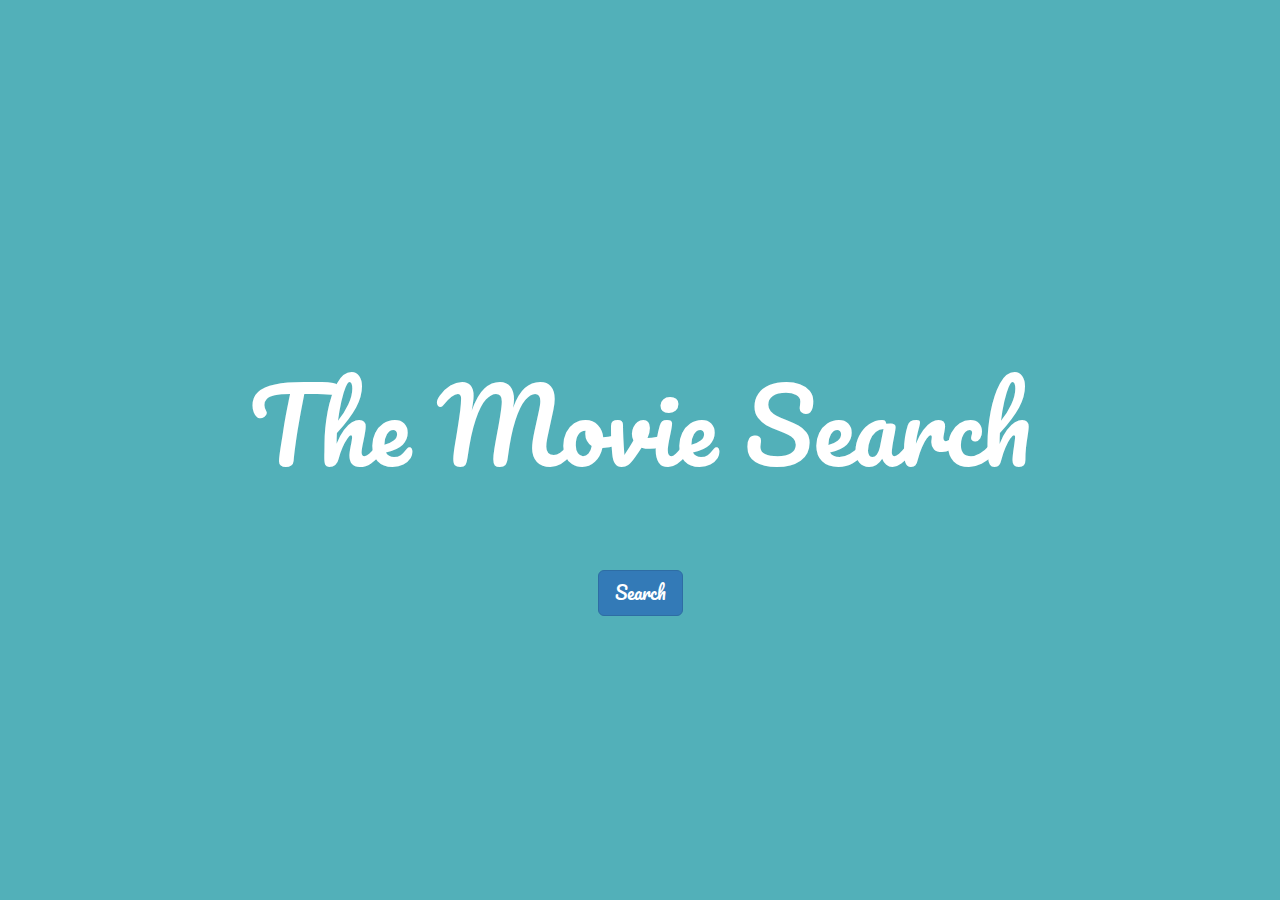
<file: index.html>
<!DOCTYPE html>
<html lang="en">
<head>
	<meta charset="UTF-8">
	<meta name="viewport" content="width=device-width, initial-scale=1">
	<base href="/">
	<title>Search Movies</title>
	<link rel="stylesheet" href="styles/bootstrap.min.css">
	<link href='https://fonts.googleapis.com/css?family=Pacifico' rel='stylesheet' type='text/css'>
	<link rel="stylesheet" href="styles/style.css">
</head>
<body ng-app="movieApp">
	<div ng-view class="{{background}}">
	</div>
	<script src="scripts/angular.min.js"></script>
	<script src="scripts/angular-animate.min.js"></script>
	<script src="scripts/angular-route.min.js"></script>
	<script src="app.js"></script>
</body>
</html>
</file>
<file: styles/style.css>
.page        {
    bottom:0; 
    padding-top:200px;
    position:absolute; 
    text-align:center;
    top:0;  
    width:100%;
}

.mainPage{
	background-color: #52B0B9 !important;
}

.searchPage {
	background:#00D0BC !important; color:#00907c;
}

.resultPage {
	background:#EAEAEA !important; color:#583A3A;
}

.searchInput {
	margin: 4% 0 4% 0;
}

.searchPageText{
	font-family: 'Pacifico', cursive;
	font-size: 40px;
	color: #fff;
}

.searchPageDiv{
	text-align: center;
}

#main {
	text-align: center;
	vertical-align: middle;
}

#textCenter{
	font-family: 'Pacifico', cursive;
	left: 0;
    line-height: 200px;
    margin: auto;
    margin-top: -100px;
    position: absolute;
    top: 50%;
    width: 100%;
}

#main h1{
	font-size: 100px;
	color: #fff;
}


/*Results*/

.siteBrand {
    margin-bottom: 0;
}

.shift-right {
    padding-left: 50px;
}

.movieTitle{
    font-size: 25px;
}

.font-b {
    font-size: 17px;
}

.font-c {
    font-size: 15px;
}


img {
    max-height: 350px;
}

.headings {
    color: #D4152D;
    font-size: 17px;
}






/*transformations*/

@keyframes rotateFall {
    0%      { transform: rotateZ(0deg); }
    20%     { transform: rotateZ(10deg); animation-timing-function: ease-out; }
    40%     { transform: rotateZ(17deg); }
    60%     { transform: rotateZ(16deg); }
    100%    { transform: translateY(100%) rotateZ(17deg); }
}

/* slide in from the bottom */
@keyframes slideOutLeft {
    to      { transform: translateX(-100%); }
}

/* rotate out newspaper */
@keyframes rotateOutNewspaper {
    to      { transform: translateZ(-3000px) rotateZ(360deg); opacity: 0; }
}

/* entering animations --------------------------------------- */
/* scale up */
@keyframes scaleUp {
    from    { opacity: 0.3; -webkit-transform: scale(0.8); }
}

/* slide in from the right */
@keyframes slideInRight {
    from    { transform:translateX(100%); }
    to      { transform: translateX(0); }
}

/* slide in from the bottom */
@keyframes slideInUp {
    from    { transform:translateY(100%); }
    to      { transform: translateY(0); }
}

@keyframes scaleDownCenter {
	to { opacity: 0; transform: scale(.7); }
}

.ng-enter       { z-index: 8888; }
.ng-leave       { z-index: 9999; }

.mainPage.ng-enter { animation: scaleUp 0.5s both ease-in; }
.mainPage.ng-leave { transform-origin: 0% 0%; animation: rotateFall 1s both ease-in; }

.searchPage.ng-enter { animation:slideInRight 0.5s both ease-in; }
.searchPage.ng-leave { transform-origin: 0% 0%; animation: rotateFall 1s both ease-in; }

.resultPage.ng-enter { animation:slideInRight 0.5s both ease-in; }
.resultPage.ng-leave { transform-origin: 0% 0%; animation: rotateFall 1s both ease-in; }
</file>
